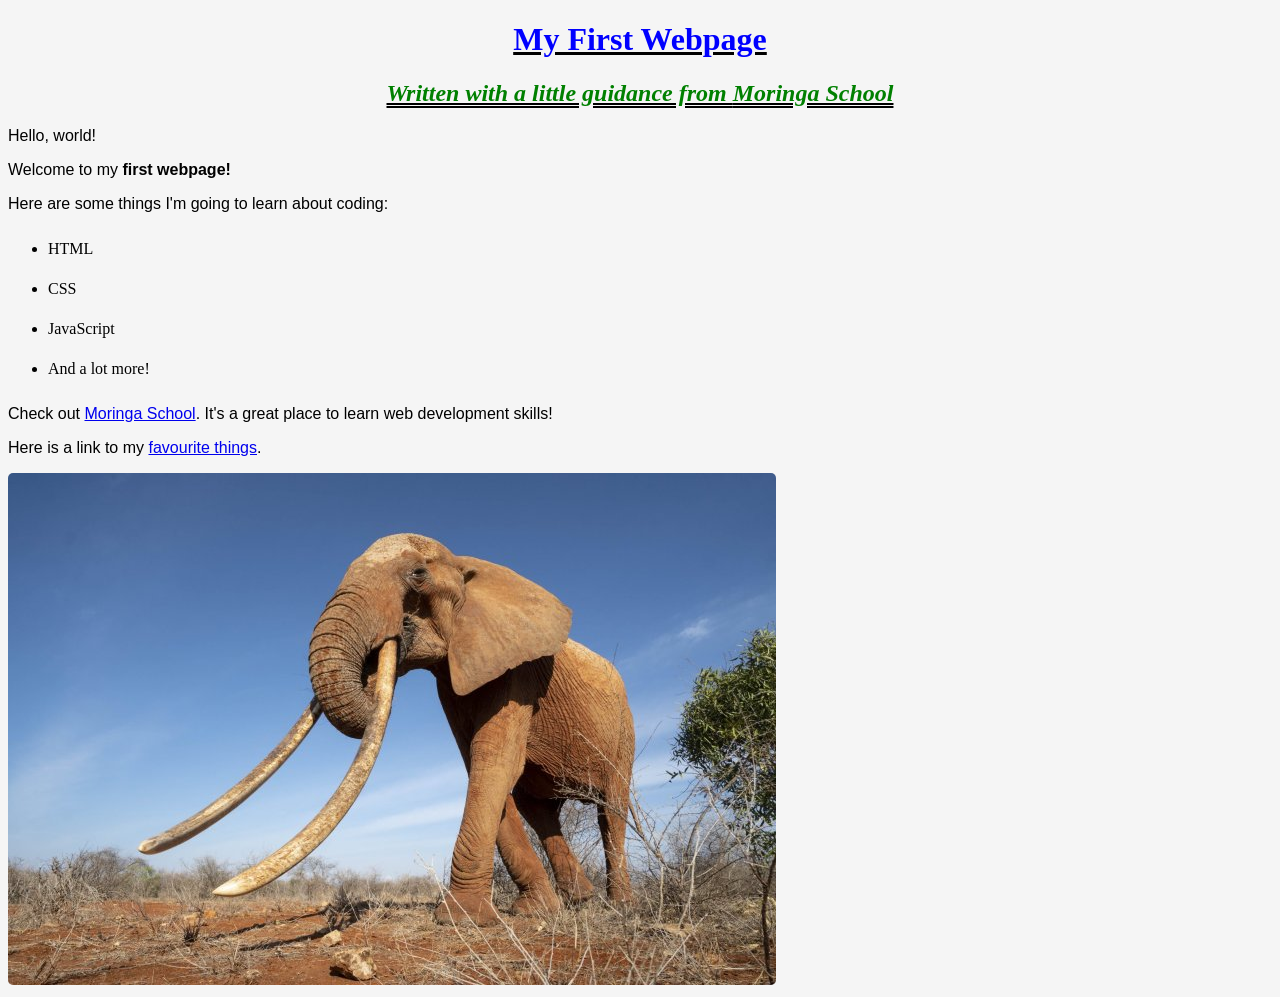
<file: index.html>
<!DOCTYPE html>
<html lang="en">
  <head>
    <title>My first webpage!</title>
    <link rel="icon" href="img/webicon.png">
    <link rel="stylesheet" href="css/styles.css" type="text/css">
  </head>
  <body>
      <h1>My First Webpage</h1>
      <h2>Written with a little guidance from <em>Moringa School</em></h2>

      <p>Hello, world!</p>
      <p>Welcome to my <strong>first webpage!</strong></p>

      <p>Here are some things I'm going to learn about coding:</p>

      <ul>
          <li>HTML</li>
          <li>CSS</li>
          <li>JavaScript</li>
          <li>And a lot more!</li>
      </ul>

      <p>Check out <a href="http://moringaschool.com/">Moringa School</a>. It's a great place to learn web development skills!</p> 

      <p>Here is a link to my <a href="my-favourite-things.html">favourite things</a>.</p>

      <img src="img/elephant.jpg" alt="A photo of an elephant">
  </body>
</html>
</file>
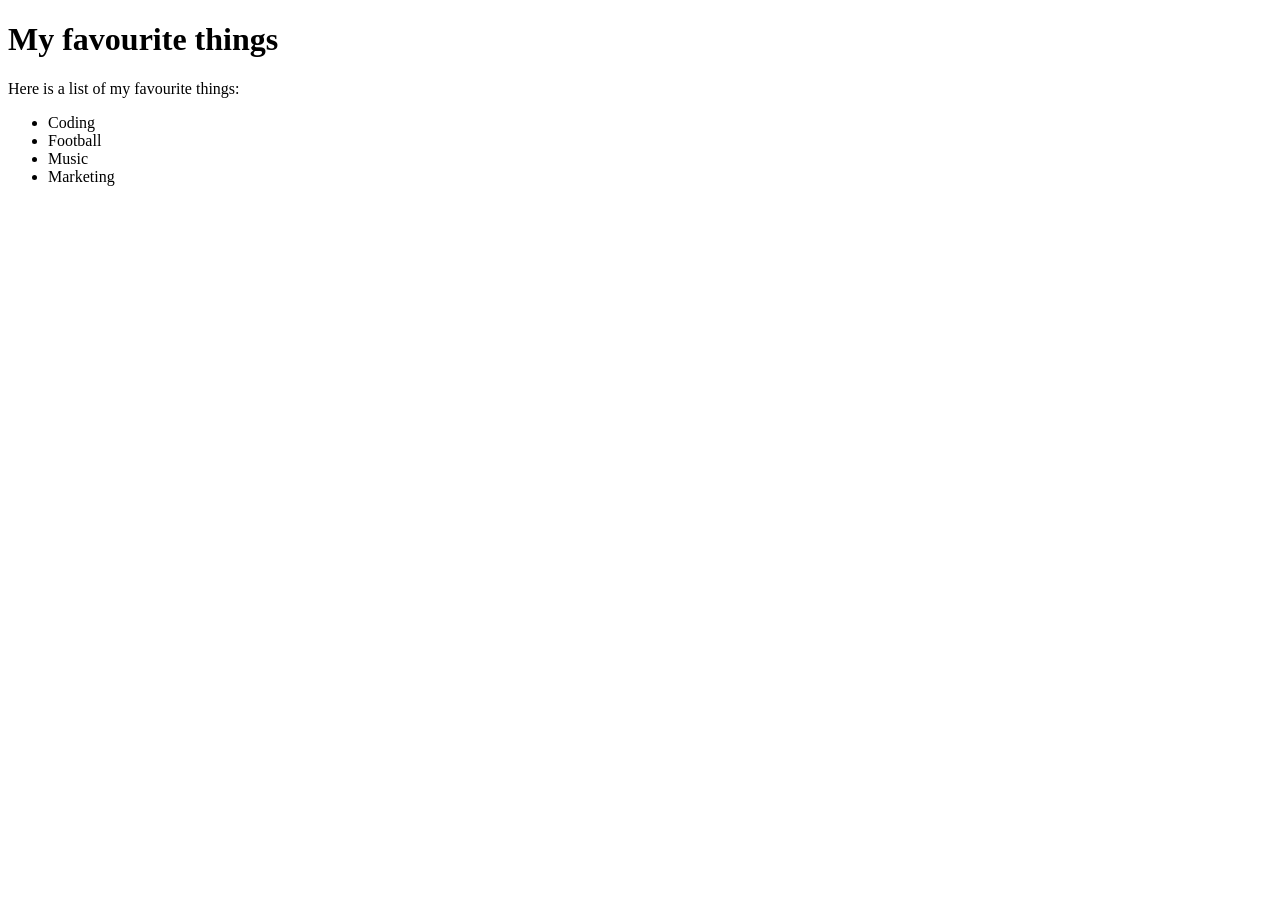
<file: my-favourite-things.html>
<!DOCTYPE html>
<html lang="en">
  <head>
    <title>My favourite things!</title>
  </head>
  <body>
    <h1>My favourite things</h1>
    <p>Here is a list of my favourite things:</p>

    <ul>
      <li>Coding</li>
      <li>Football</li>
      <li>Music</li>
      <li>Marketing</li>
    </ul>
    
  </body>
</html>
</file>
<file: css/styles.css>
h1 {
    color: blue;
    text-align: center;
    text-decoration: black underline;
}
h2 {
    color: green;
    font-style: italic;
    text-align: center;
    text-decoration: black double underline;
}
p {
    font-family: sans-serif;
}
ul {
    line-height: 40px;
}
body {
    background-color: whitesmoke;
}
img {
    border-radius: 5px;
}
</file>
